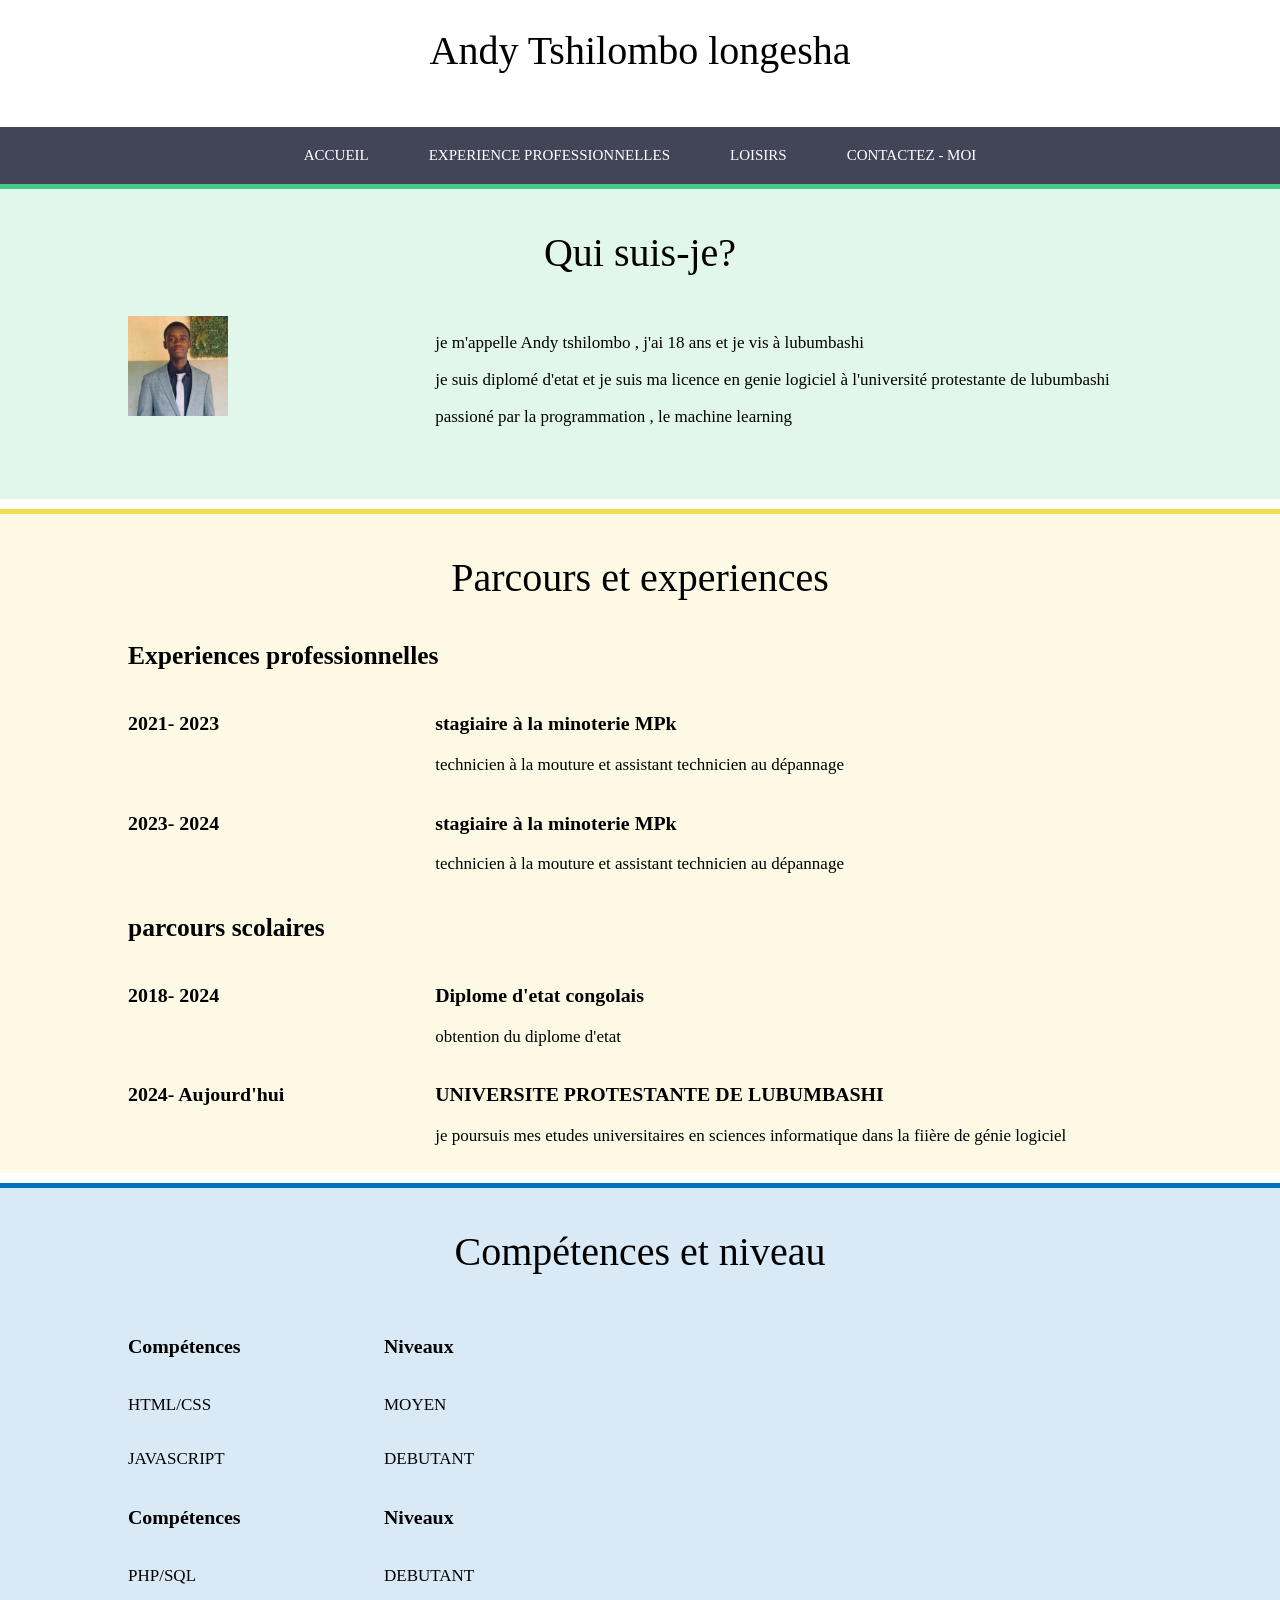
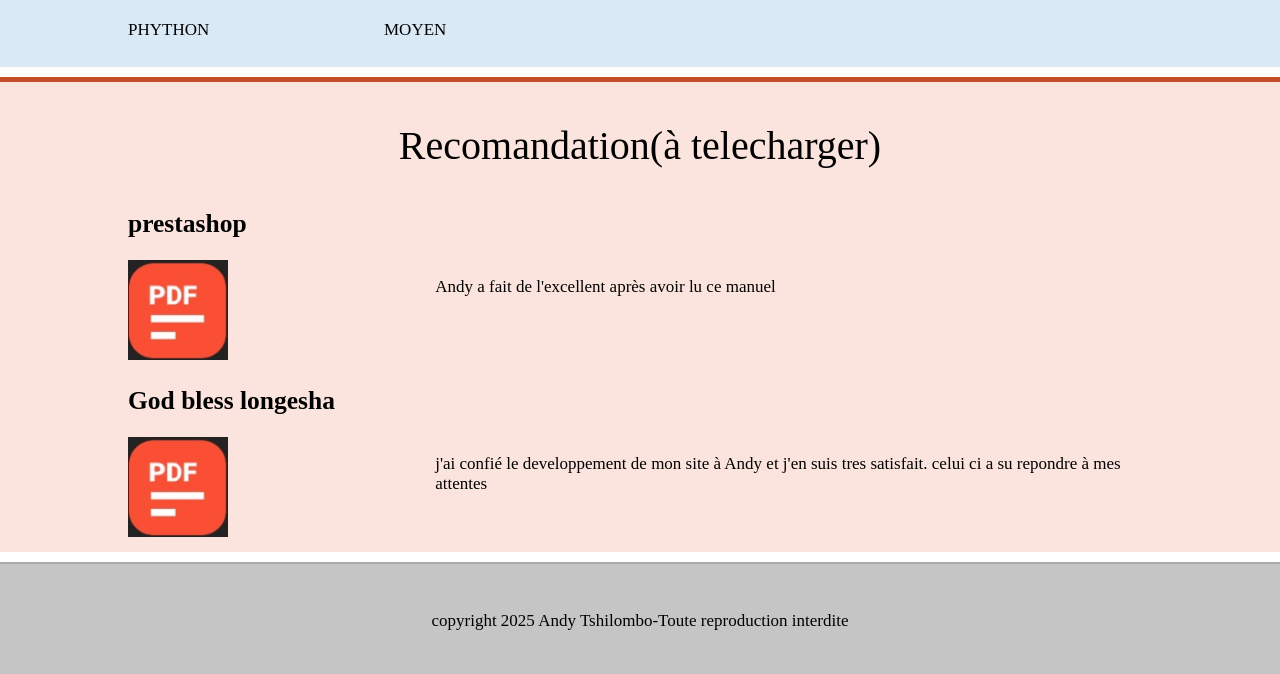
<file: index.html>
<!DOCTYPE html>
<html lang="en">
<head>
    <meta charset="UTF-8">
    <meta name="viewport" content="width=device-width, initial-scale=1.0">
    <meta name="description" content="presentation d'Andy Tshilombo">
    
    

    <title>Mon CV en ligne </title>
    <link rel="stylesheet" href="style.css">
</head>
<body>
    <header>
        <h1> Andy Tshilombo longesha</h1>


    </header>
    <nav>
        <div class="table">

        
        <ul>
            <li class="menu-ind">
                <a href="index.html">Accueil</a>
            </li>
            <li class="menu-exp">
                <a href="experience.html">Experience professionnelles</a>
            </li>
            <li class="menu-hob">
                <a href="loisir.html">Loisirs</a>
            </li>
            <li class="menu-con">
                <a href="contact.html">contactez - moi</a>
            </li>
        </ul>
        </div>

    </nav>
    <article>
        <section class="presentation">
            <div class="sec">
                    <h1>Qui suis-je?</h1>
                    <div class="left">
                        <img src="IMG_20250615_063917_750.webp " alt="ma photo">

                    </div>
                    <div class="right">
                        <p> je m'appelle Andy tshilombo , j'ai 18 ans et je vis à lubumbashi</p>
                        <p>je suis diplomé d'etat  et je suis ma licence en genie logiciel à l'université protestante de lubumbashi</p>
                        <p>passioné par la programmation , le machine learning  </p>
                       

                    </div>
                </div>

        </section>
        <section class="parcours">
            <h1>Parcours et experiences</h1>
            <div class="sec">
                <h2>Experiences professionnelles</h2>
                <div class="exp">
                    <div class="left">
                        <h3>2021- 2023</h3>

                    </div>
                    <div class="right">
                        <h3>stagiaire à la minoterie MPk</h3>
                        <P>technicien à la mouture et assistant technicien au dépannage </P>

                    </div>
                     <div class="exp">
                    <div class="left">
                        <h3>2023- 2024</h3>

                    </div>
                    <div class="right">
                        <h3>stagiaire à la minoterie MPk</h3>
                        <P>technicien à la mouture et assistant technicien au dépannage </P>

                    </div>
                </div>
                                            
                  <h2>parcours scolaires </h2>
                  <div class="exp">
                   <div class="left">
                 <h3>2018- 2024</h3>

                    </div>
                    <div class="right">
                     <h3>Diplome d'etat congolais</h3>
                    <P>obtention du diplome d'etat  </P>

                    </div>
                    <div class="exp">
                     <div class="left">
                   <h3>2024- Aujourd'hui</h3>

                   </div>
                    <div class="right">
                    <h3>UNIVERSITE PROTESTANTE DE LUBUMBASHI</h3>
                    <P>je poursuis mes etudes universitaires en sciences informatique dans la fiière de génie logiciel</P>

                    </div>
                    </div>

            </div>

        </section>
        <section class="competences">
            <h1>Compétences et niveau</h1>
            <div class="sec">
                <div class="cleft">
                    <div class="sous">
                        <div class="sousleft"> <h3>Compétences</h3></div>
                        <div class="sousright"><h3>Niveaux</h3></div>
                    </div>
                    <div class="sous">
                        <div class="sousleft"> <p>HTML/CSS</p></div>
                        <div class="sousright"><p>MOYEN</p></div>
                    </div>
                    <div class="sous">
                        <div class="sousleft"> <p>JAVASCRIPT</p></div>
                        <div class="sousright"><p>DEBUTANT</p></div>

                    </div>
                    <div class="sous">
                        <div class="sousleft"> <h3>Compétences</h3></div>
                        <div class="sousright"><h3>Niveaux</h3></div>
                        
                    </div>
                    <div class="sous">
                        <div class="sousleft"> <p>PHP/SQL</p></div>
                        <div class="sousright"><p>DEBUTANT</p></div>
                    </div>
                    <div class="sous">
                        <div class="sousleft"> <P>PHYTHON</P></div>
                        <div class="sousright"><p>MOYEN</p></div>
                        
                    </div>




            </div>

        </section>
        <section class="recomandation ">
            <h1>Recomandation(à telecharger) </h1>
            <div class="sec">
                <div class="reco"><h2>prestashop</h2>
                         <div class="left"><a href="Comment_choisir_son_premier_langage_de_programmation_et_apprendre_efficaceme.pdf"target="blank"><img src="pdf.jpg" alt=""></a> </div>
                         <div class="right"><p>Andy a fait de l'excellent après avoir lu ce manuel</p></div>
                </div>
           

            </div>
            <div class="sec">
                <div class="reco"><h2>God bless longesha </h2>
                         <div class="left"><a href="Leadership et management.pdf"target="blank"><img src="pdf.jpg" alt=""></a> </div>
                         <div class="right"><p>j'ai confié le developpement de mon site à Andy et j'en suis tres satisfait. celui ci a su repondre à mes attentes</p></div>
                </div>
           

            </div>
            
            

        </section>
    </article>
    <footer>
        <p>copyright 2025 Andy Tshilombo-Toute reproduction interdite</p>

    </footer>
    
</body>
</html>
</file>
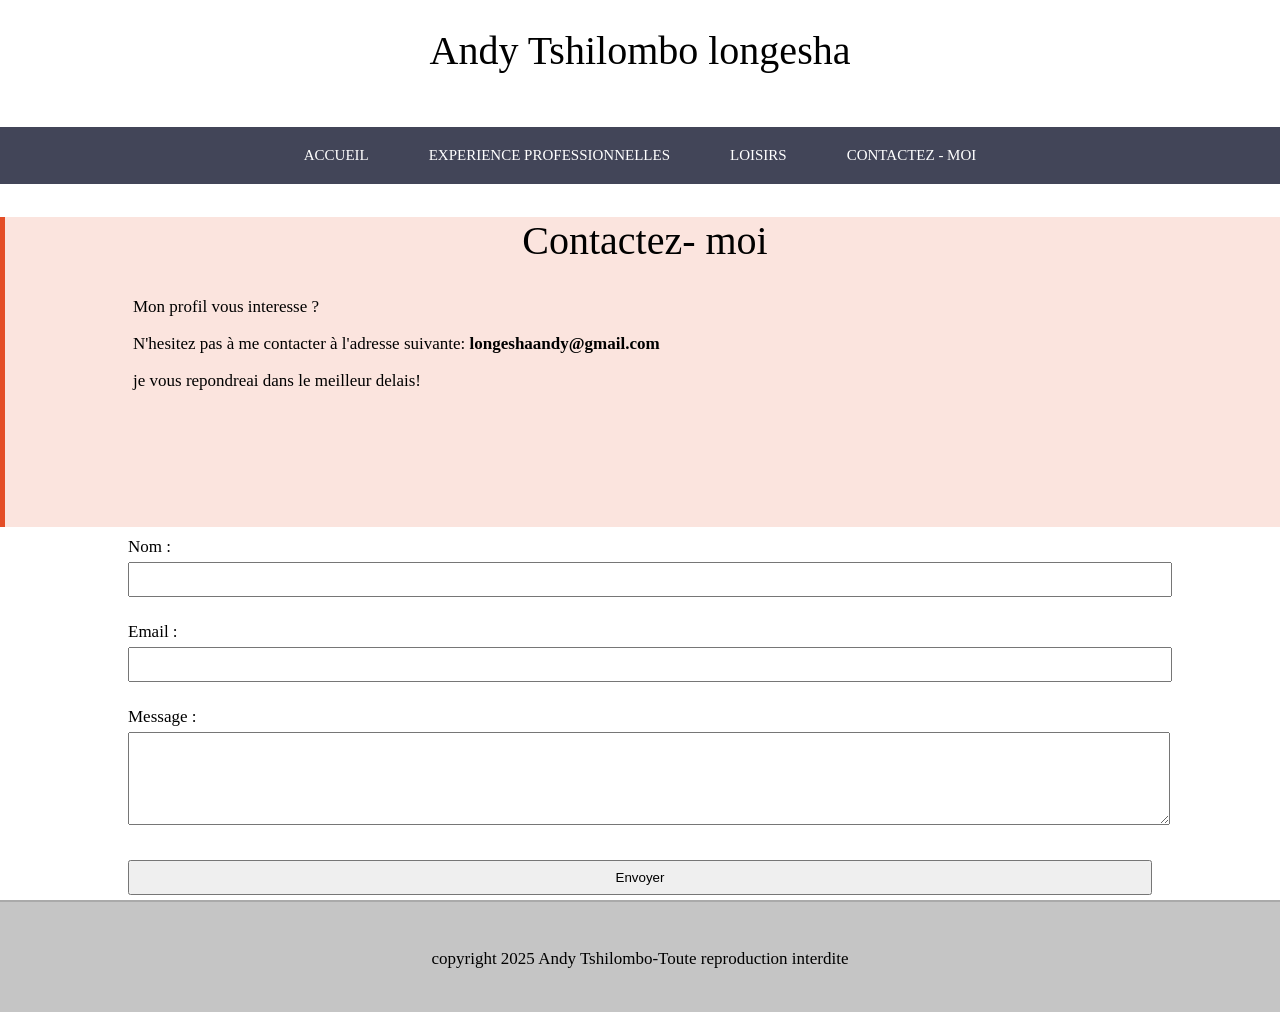
<file: contact.html>
<!DOCTYPE html>
<html lang="en">
<head>
    <meta charset="UTF-8">
    <meta name="viewport" content="width=device-width, initial-scale=1.0">

    <title>Mon CV en ligne </title>
    <link rel="stylesheet" href="style.css">
</head>
<body>
    <style>
.sec input, .sec textarea{
    width:100%;
    padding:8px;
    margin:5px 0;
}

.sec button{
    padding:8px 15px;
   
}
</style>
    <header>
        <h1> Andy Tshilombo longesha</h1>


    </header>
    <nav>
        <div class="table">

        
        <ul>
            <li class="menu-ind">
                <a href="index.html">Accueil</a>
            </li>
            <li class="menu-exp">
                <a href="experience.html">Experience professionnelles</a>
            </li>
            <li class="menu-hob">
                <a href="loisir.html">Loisirs</a>
            </li>
            <li class="menu-con">
                <a href="contact.html">contactez - moi</a>
            </li>
        </ul>
        </div>

    </nav>
    <section class="rouge">
        <h1>Contactez- moi </h1>
        <div class="sec">
            <p> Mon profil vous interesse ?</p>
            <P>N'hesitez pas à me contacter à l'adresse suivante: <strong>longeshaandy@gmail.com</strong> </P>
            <p>je vous repondreai dans le meilleur delais!</p>
        </div>

    </section>
     <div class="sec">
       

        <!-- FORMULAIRE -->
        <form action="#" method="post"  >

            <label for="nom">Nom :</label><br>
            <input type="text" id="nom" name="nom" required><br><br>

            <label for="email">Email :</label><br>
            <input type="email" id="email" name="email" required><br><br>

            <label for="message">Message :</label><br>
            <textarea id="message" name="message" rows="5" required></textarea><br><br>

            <input type="submit" value="Envoyer">

        </form>

    </div>
    <footer>
        <p>copyright 2025 Andy Tshilombo-Toute reproduction interdite</p>

    </footer>
    
</body>
</html>
</file>
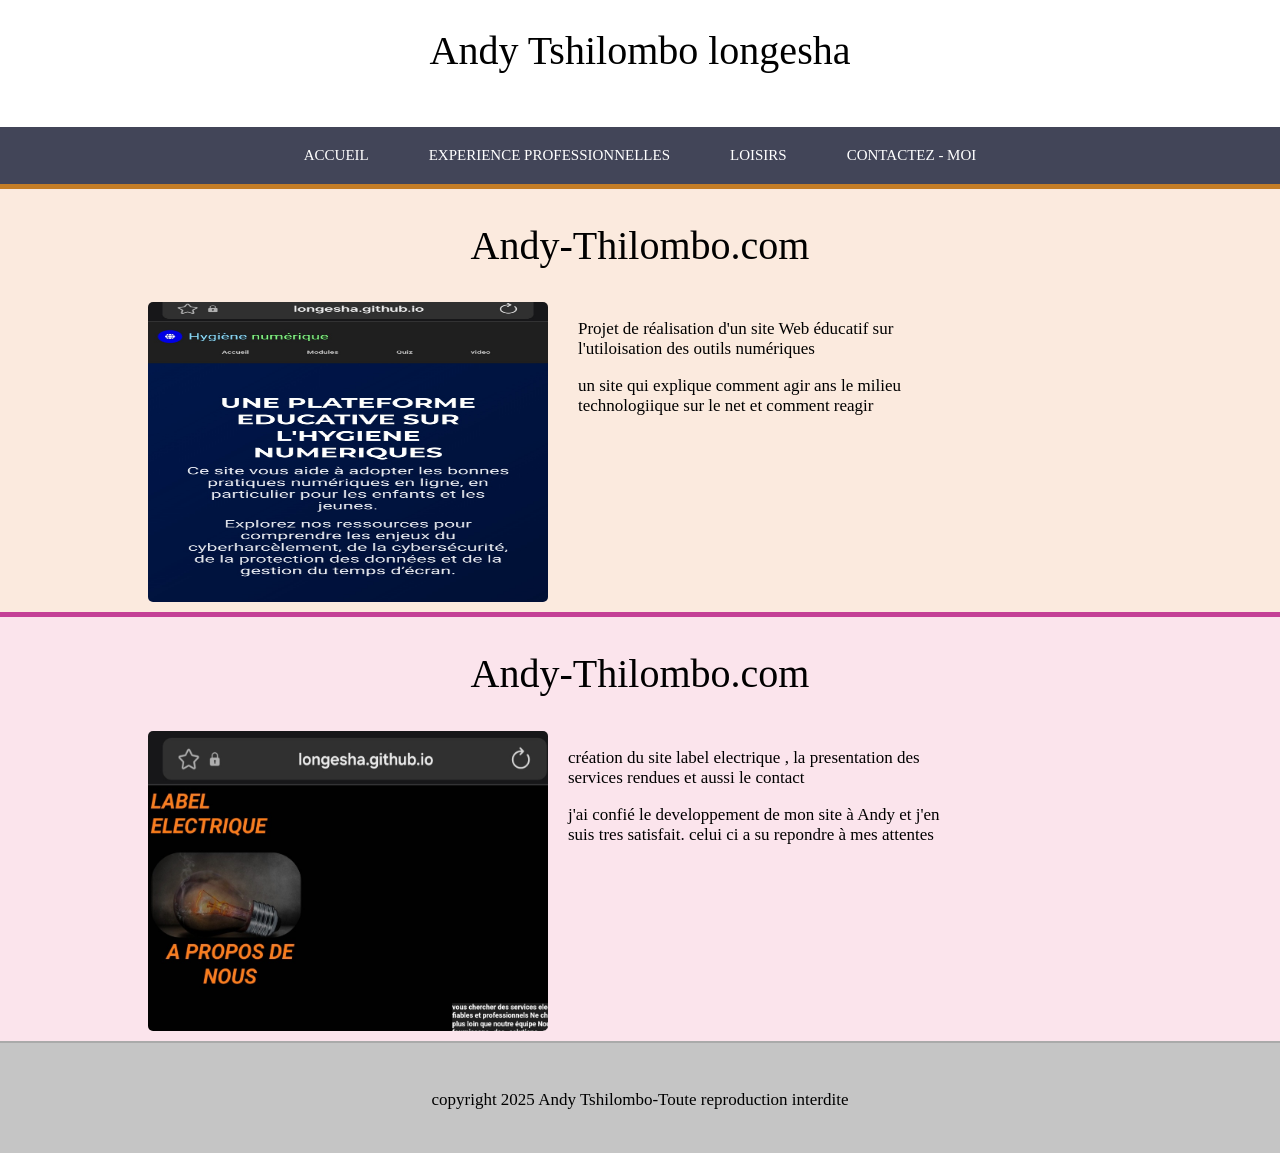
<file: experience.html>
<!DOCTYPE html>
<html lang="en">
<head>
    <meta charset="UTF-8">
    <meta name="viewport" content="width=device-width, initial-scale=1.0">
    <meta name="description"content="decouvre mes experiences">
    

    <title>Mon CV en ligne </title>
    <link rel="stylesheet" href="style.css">
</head>
<body>
    <header>
        <h1> Andy Tshilombo longesha</h1>
    </header>
    <nav>
        <div class="table"> 
        <ul>
            <li class="menu-ind">
                <a href="index.html">Accueil</a>
            </li>
            <li class="menu-exp">
                <a href="experience.html">Experience professionnelles</a>
            </li>
            <li class="menu-hob">
                <a href="loisir.html">Loisirs</a>
            </li>
            <li class="menu-con">
                <a href="contact.html">contactez - moi</a>
            </li>
        </ul>
        </div>
    </nav>
    <section class="orange">
        <h1>Andy-Thilombo.com</h1>
        <div class="sec">
            <div class="leftsec">
                <a href="longesha.github.io"><img src="education.jpg" alt="Mon site"></a>

            </div>
            <div class="rightsec" style="margin-left: 30px;">
                <p> Projet de réalisation d'un site Web éducatif sur l'utiloisation des outils numériques </p>
                <p> un site qui explique comment agir ans le milieu technologiique sur le net et comment reagir</p>
            </div>
        </div>

    </section>
    <section class="rose">
         <h1>Andy-Thilombo.com</h1>

        <div class="sec">
             <div class="leftsec">
                <a href="https:longesha.github.io/llabelelectrique/"><img src="electricité.jpg" alt="photo du site electrique" ></a>

            </div>
            <div class="rightsec" style="margin-left: ">
                <p> création du site label electrique , la presentation des services rendues et aussi le contact</p>
                <p>j'ai confié le developpement de mon site à Andy et j'en suis tres satisfait. celui ci a su repondre à mes attentes</p>

            </div>

        </div>

    </section>

    <footer>
        <p>copyright 2025 Andy Tshilombo-Toute reproduction interdite</p>

    </footer>
    
</body>
</html>
</file>
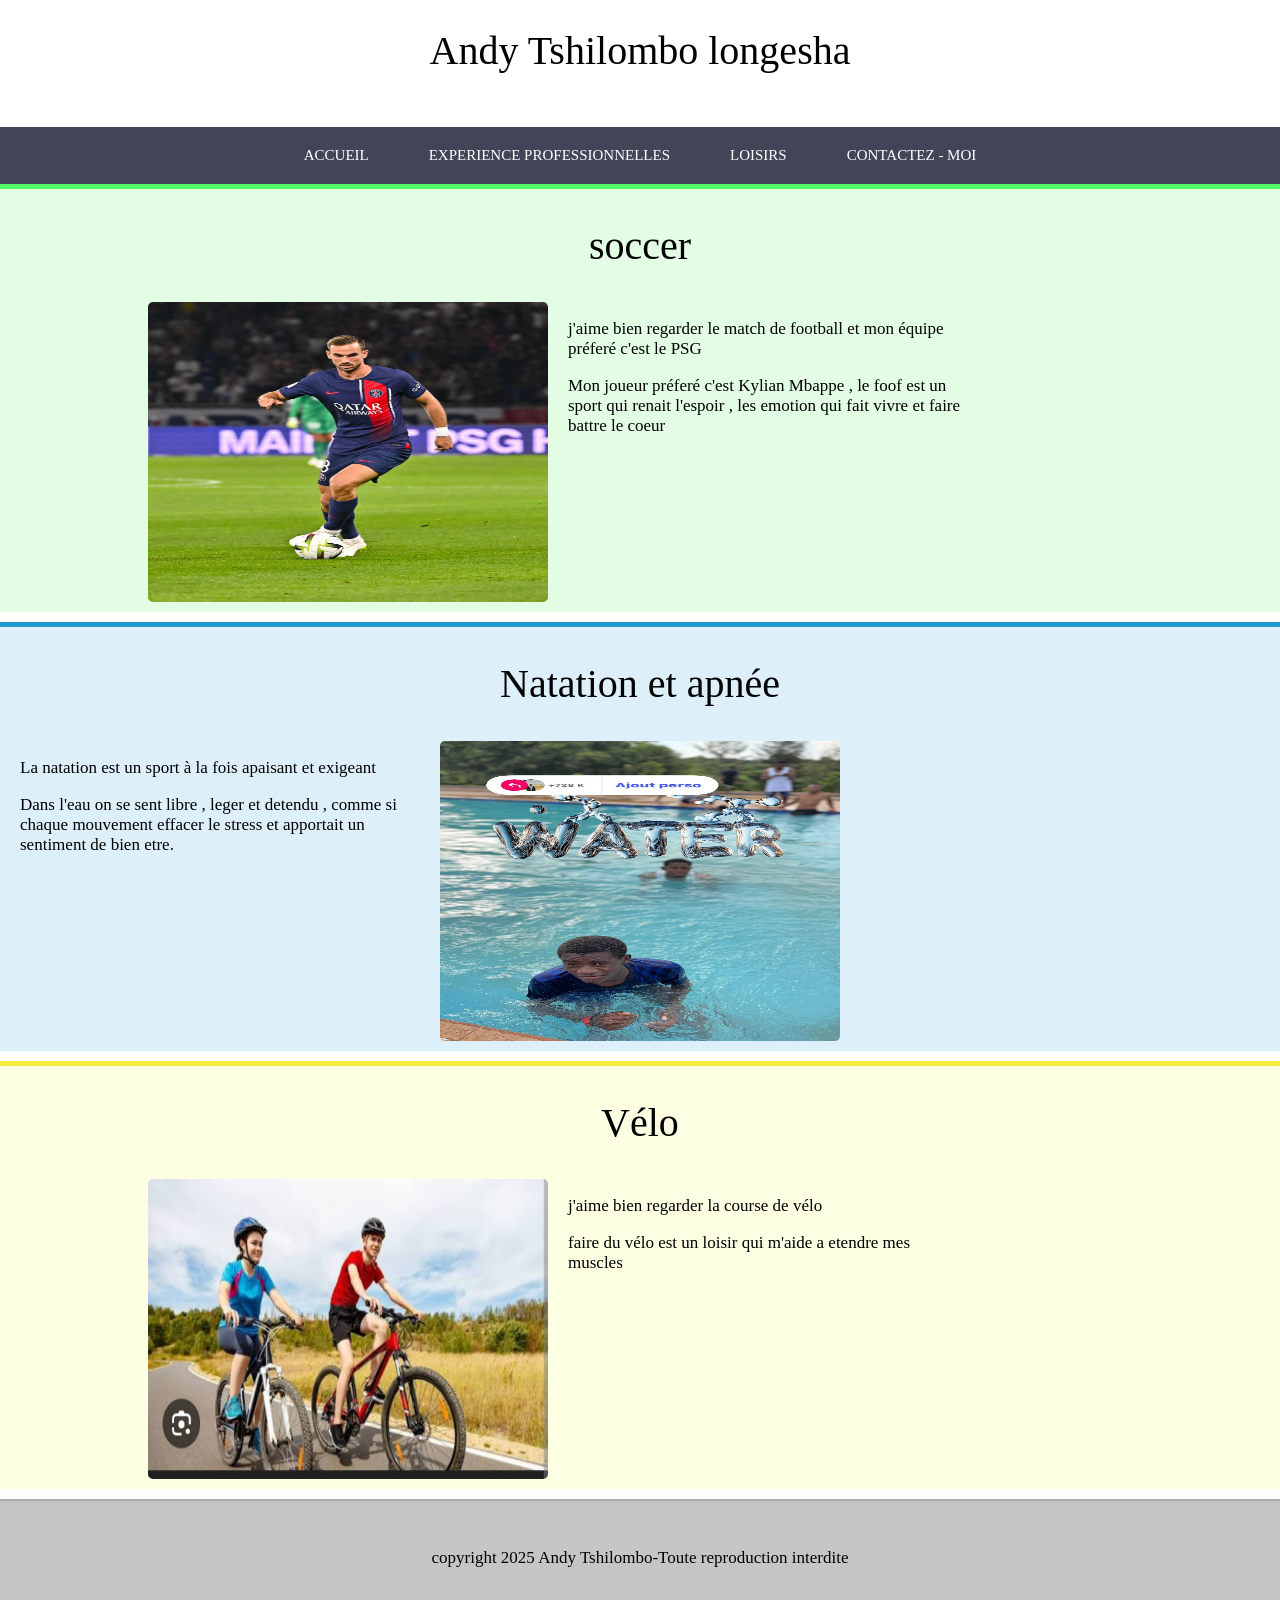
<file: loisir.html>
<!DOCTYPE html>
<html lang="en">
<head>
    <meta charset="UTF-8">
    <meta name="viewport" content="width=device-width, initial-scale=1.0">
    

    <title>Mon CV en ligne </title>
    <link rel="stylesheet" href="style.css">
</head>
<body>
    <header>
        <h1> Andy Tshilombo longesha</h1>


    </header>
    <nav>
        <div class="table">

        
        <ul>
            <li class="menu-ind">
                <a href="index.html">Accueil</a>
            </li>
            <li class="menu-exp">
                <a href="experience.html">Experience professionnelles</a>
            </li>
            <li class="menu-hob">
                <a href="loisir.html">Loisirs</a>
            </li>
            <li class="menu-con">
                <a href="contact.html">contactez - moi</a>
            </li>
        </ul>
        </div>

    </nav>
    <section class="vert">
        <h1>soccer</h1>
        <div class="sec">
            <div class="leftsec">
                <img src="soccer.jpg" alt="soccer">

            </div>
            <div class="rightsec">
                <p> j'aime bien regarder le match de football et mon équipe préferé c'est le PSG</p>
                <p>Mon joueur préferé c'est Kylian Mbappe , le foof est un sport qui renait l'espoir , les emotion qui fait vivre et faire battre le coeur </p>

            </div>

        </div>

    </section>
    <section class="bleu">
        <h1>Natation et apnée</h1>
         <div class="rightsec">
                <p> La natation est un sport à la fois apaisant et exigeant</p>
                <p>Dans l'eau on se sent libre , leger et detendu , comme si chaque mouvement effacer le stress et apportait un sentiment de bien etre.</p>

            </div>
            <div class="sec">
            <div class="leftsec">
                <img src="natation.jpg" alt="soccer">

            </div>
        
    </section>
    <section class="jaune">
        <h1>Vélo</h1>
        <div class="sec">
            <div class="leftsec">
                <img src="velo.jpg" alt="soccer">

            </div>
            <div class="rightsec">
                <p> j'aime bien regarder la course de vélo</p>
                <p>faire du vélo est un loisir qui m'aide a etendre mes muscles </p>

            </div>

        </div>


    </section>
    <footer>
        <p>copyright 2025 Andy Tshilombo-Toute reproduction interdite</p>

    </footer>
    
</body>
</html>
</file>
<file: style.css>
body{
    font-family: "century Gothic", calibri , serif;
    font-size: 17px;
    margin: 0px;
    padding: 0px;
}
h1{
    font-size: 40px;
    font-weight: normal;
    text-align: center;
}
header{
    height: 100px;
}
footer{
    height: 80px;
    padding-top: 30px;
    text-align: center;
    background-color: #c5c5c5;
    border-top: 2px solid #AAA;
}
nav{
    width: 100%;
    background-color: #424558;
}
nav ul {
    padding:0px;
    margin: 0px;
}
nav li {
    list-style-type: none;
    float: left;
}
nav a {
    display: inline-block;
    text-decoration: none;
    padding: 20px 30px;
    color: #FFF;
    text-transform: uppercase;
    font-size: 15px;
}
.table{
    display: table;
    margin: 0px auto;
}
.menu-ind:hover ,.presentation{
    border-top: 5px solid #4C8;
    background-color: rgba(64, 200, 130, 0.15);

}
.menu-exp:hover ,.parcours{
    border-top: 5px solid #f1dc4f;
    background-color: rgba(241, 211, 79, 0.15);
}
.menu-hob:hover,.competences{
    border-top: 5px solid #0070BB;
    background-color: rgba(000, 112, 192, 0.15);
}
.menu-con:hover,.recomandation {
    border-top: 5px solid #C44C26;
    background-color:rgba(228, 77, 38, 0.15) ;
}
nav li:hover a {
    padding: 15px 30px 20px 30px;
}
section{
    width: 100%;
    min-height: 300px;
    padding-bottom: 10px;
    margin-bottom: 10px;
}
.sec{
    margin: 0px 10%;

}
.left{
    float: left;
    width: 30%;
}
.right{
    float: left;
    width: 70%;
}
.cleft, .cright, .sousleft,.sousright{
    width: 50%;
    float: left;
}
.sec::after,.exp::after,.reco::after{
    content: "";
    display: table;
    clear: both;

}
img{
    width: 100px;
    height: 100px;
}
.orange{
    border-top: 5px solid #c47d26;
    background-color: rgba(228, 117, 38, 0.15);
    margin-bottom: 0px;
}
.rose{
    border-top: 5px solid #c44096;
    background-color: rgba(228, 77, 128, 0.15);
    margin-bottom: 0px;
}
.leftexp{
    width: 45%;
    float: left;
}
.rightexp{
    width: 5%;
    float: left;
    margin-left: 50px;

    
    
    
}
.leftexp img {
    width: 100%;
    max-width: 400px;
    height: 300px;
}
.vert{
    border-top: 5px solid #5f6;
    background-color: rgba(70, 240, 80, 0.15);
}
.bleu{
    border-top: 5px solid #29c;
       background-color:rgba(30, 152, 212, 0.15)
}
.jaune{
    border-top: 5px solid #f3ed41;
       background-color:rgba(240, 255, 69, 0.15)
}
.rightsec,.leftsec img{
    width: 400px;
    height: 300px;
    padding: 0px;
    float: left;
    margin-left: 20px;
    border-radius: 5px;
    

}
.rouge{
    border-left: 5px solid #e44d26;
    background-color: rgba(228,77, 38, 0.15);
}



@media screen and (max-width:780px){
    header{
        height: 50px;
    }
    h1{
        font-size: 28px;
        margin: 20px 0px 0px 0px;
    }
    nav li  a {
        font-size: 12px;
        padding: 10px;

    }
    nav li :hover a{
        padding: 5px 10px 10px 10px;

    }
   
}
</file>
